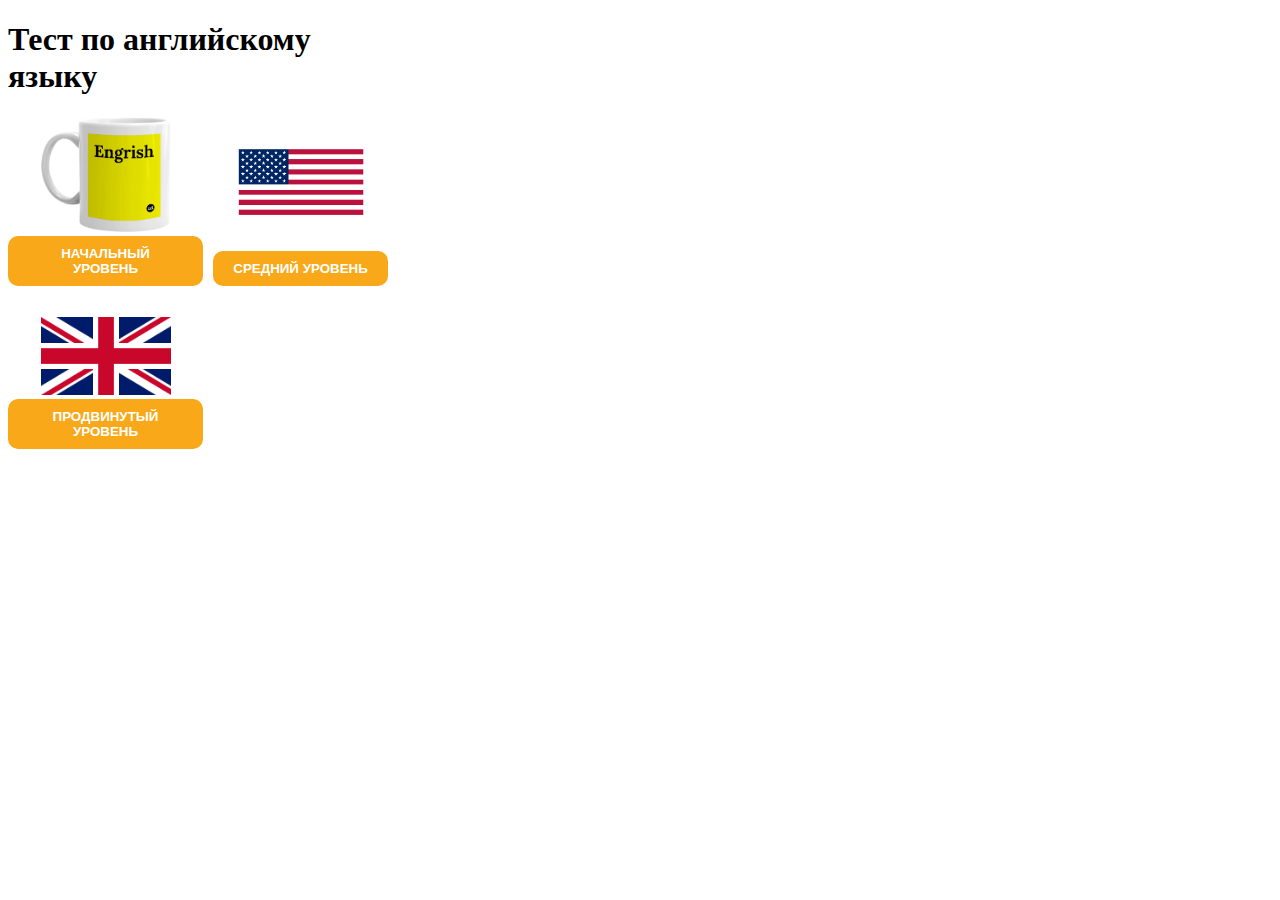
<file: index.html>
<!DOCTYPE html>
<html lang="ru">
<head>
    <meta charset="UTF-8">
    <meta name="viewport" content="width=device-width, initial-scale=1.0">
    <link rel="stylesheet" href="style.css">
    <title>Тест по английскому языку</title>
</head>
<body>
    <div class="container">
        <h1>Тест по английскому языку</h1>
        <div class="inner">
            <div class="item">
                <img src="beginner.png" alt="Beginner" class="img">
                <button class="btn" id="btn1">Начальный уровень</button>
            </div>
            <div class="item">
                <img src="intermediate.png" alt="Intermediate" class="img">
                <button class="btn" id="btn2">Средний уровень</button>
            </div>
            <div class="item">
                <img src="advanced.png" alt="Advanced" class="img">
                <button class="btn" id="btn3">Продвинутый уровень</button>
            </div>
        </div>
        <div class="usercard" id="usercard"></div>
    </div>

    <script src="https://telegram.org/js/telegram-web-app.js"></script>
    <script src="app.js"></script>
</body>
</html>
</file>
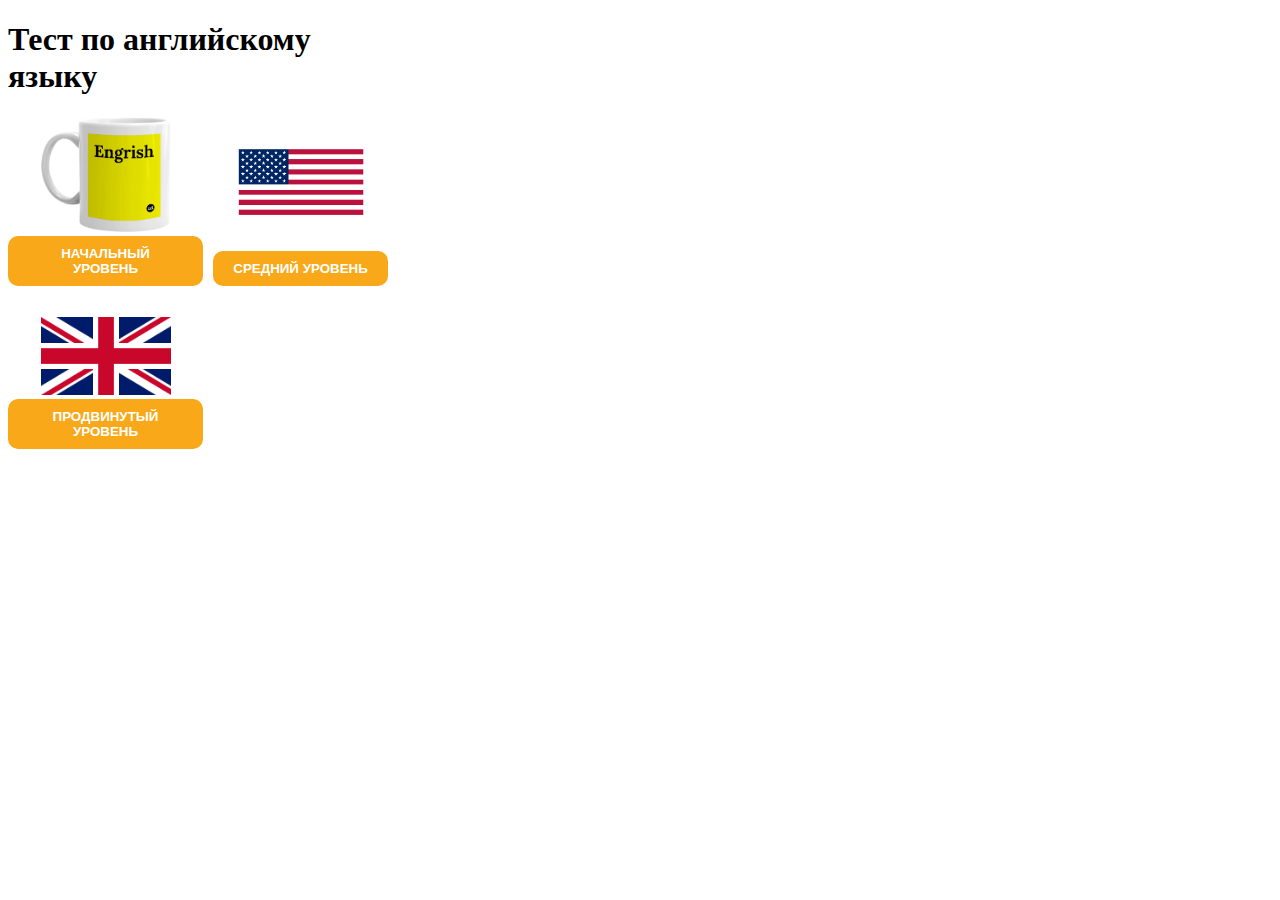
<file: laba5_site.html>
<!DOCTYPE html>
<html lang="ru">
<head>
    <meta charset="UTF-8">
    <meta name="viewport" content="width=device-width, initial-scale=1.0">
    <link rel="stylesheet" href="style.css">
    <title>Тест по английскому языку</title>
</head>
<body>
    <div class="container">
        <h1>Тест по английскому языку</h1>
        <div class="inner">
            <div class="item">
                <img src="beginner.png" alt="Beginner" class="img">
                <button class="btn" id="btn1">Начальный уровень</button>
            </div>
            <div class="item">
                <img src="intermediate.png" alt="Intermediate" class="img">
                <button class="btn" id="btn2">Средний уровень</button>
            </div>
            <div class="item">
                <img src="advanced.png" alt="Advanced" class="img">
                <button class="btn" id="btn3">Продвинутый уровень</button>
            </div>
        </div>
        <div class="usercard" id="usercard"></div>
    </div>

    <script src="https://telegram.org/js/telegram-web-app.js"></script>
    <script src="app.js"></script>
</body>
</html>
</file>
<file: style.css>
ody {
 margin: 0;
 padding: 0;
 font-size: 18px;
 color: var(--tg-theme-text-color);
 background: var(--tg-theme-bg-color);
}
.container {
 max-width: 390px;
}
.inner {
 display: grid;
 grid-template-columns: 1fr 1fr;
 grid-template-rows: 200px 200px 200px;
}
.img {
 width: 130px;
}
.item {
 text-align: center;
}
.btn {
 display: inline-block;
 padding: 10px 20px;
 border: none;
 background: rgb(248, 168, 24);
 border-radius: 10px;
 color: #fff;
 text-transform: uppercase;
 font-weight: 700;
 transition: background .2s linear;
}
 .btn:hover {
 background: lightgreen;
 }
</file>
